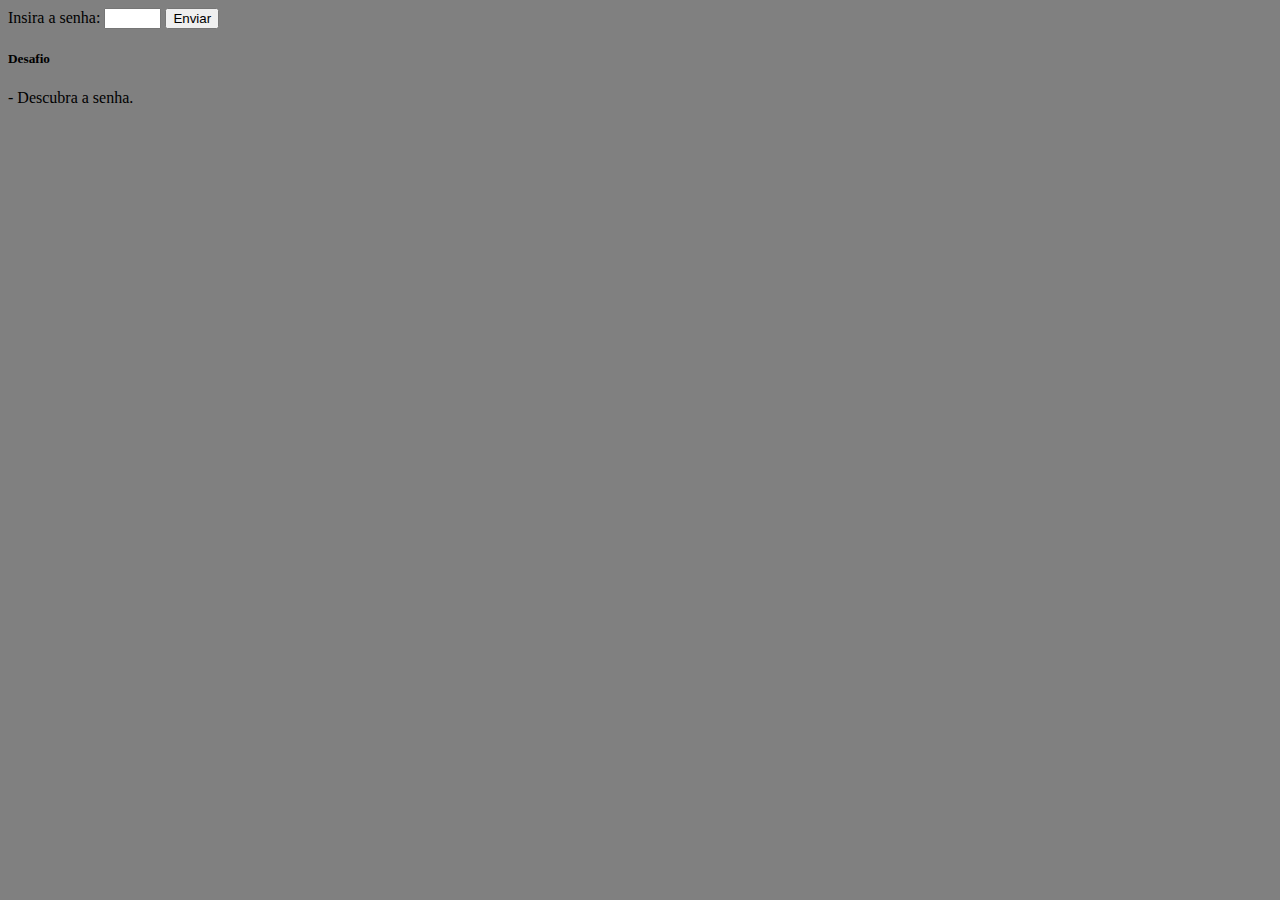
<file: HTML/desafio/index.html>
<!doctype html>
<html lang="en">

<head>
    <!-- Required meta tags -->
    <meta charset="utf-8">
    <meta name="viewport" content="width=device-width, initial-scale=1">

    <!-- Bootstrap CSS -->
    <link href="https://cdn.jsdelivr.net/npm/bootstrap@5.0.1/dist/css/bootstrap.min.css" rel="stylesheet"
        integrity="sha384-+0n0xVW2eSR5OomGNYDnhzAbDsOXxcvSN1TPprVMTNDbiYZCxYbOOl7+AMvyTG2x" crossorigin="anonymous">
    <script src="https://ajax.googleapis.com/ajax/libs/jquery/3.5.1/jquery.min.js"></script>
    <style>
        body {
            background-color: gray;
        }
    </style>

    <title>Desafio</title>
</head>

<body>
    <div class="container">
        <div class="d-flex justify-content-center py-5">
            <div class="card pb-3" style="width: 38rem;">
                <span class="input-group-text py-2">Insira a senha:</span>
                <input id="senha" type="password" size="4" maxlength="4" class="form-control" data-secret="08">
                <button type="button" id="enviar" class="btn btn-light m-2">Enviar</button>
                <div class="card-body">
                    <h5 class="card-title">Desafio</h5>
                    <p class="card-text"> - Descubra a senha.</p>
                </div>
            </div>
        </div>
    </div>

    <!-- Optional JavaScript; choose one of the two! -->
    <script>
        $(`#enviar`).click(function () {
            let x = $(`#senha`).val();
            let down2up = x[0];
            let rotation  = x.length
            x = x.split('').reverse().join('');
            let pass = []
            pass[0] = x.charCodeAt(0) + rotation 
            pass[1] = x.charCodeAt(1) + rotation 
            pass[2] = x.charCodeAt(2) + rotation 
            pass[3] = x.charCodeAt(3) + rotation 
            let secret = $(`#senha`).data("secret");
            secret = secret.split('').reverse().join('');
            secret = parseInt(secret);

            if(down2up.charCodeAt() == secret) {
                pass.pop()
                pass.push(secret)
            }
            
            if (String.fromCharCode(...pass) == "}epP") {
                alert(`Acertou`)
            } else {
                alert(`tente novamnete`)
            }
        });



    </script>

    <!-- Option 1: Bootstrap Bundle with Popper -->
    <script src="https://cdn.jsdelivr.net/npm/bootstrap@5.0.1/dist/js/bootstrap.bundle.min.js"
        integrity="sha384-gtEjrD/SeCtmISkJkNUaaKMoLD0//ElJ19smozuHV6z3Iehds+3Ulb9Bn9Plx0x4"
        crossorigin="anonymous"></script>

    <!-- Option 2: Separate Popper and Bootstrap JS -->
    <!--
    <script src="https://cdn.jsdelivr.net/npm/@popperjs/core@2.9.2/dist/umd/popper.min.js" integrity="sha384-IQsoLXl5PILFhosVNubq5LC7Qb9DXgDA9i+tQ8Zj3iwWAwPtgFTxbJ8NT4GN1R8p" crossorigin="anonymous"></script>
    <script src="https://cdn.jsdelivr.net/npm/bootstrap@5.0.1/dist/js/bootstrap.min.js" integrity="sha384-Atwg2Pkwv9vp0ygtn1JAojH0nYbwNJLPhwyoVbhoPwBhjQPR5VtM2+xf0Uwh9KtT" crossorigin="anonymous"></script>
    -->
</body>

</html>
</file>
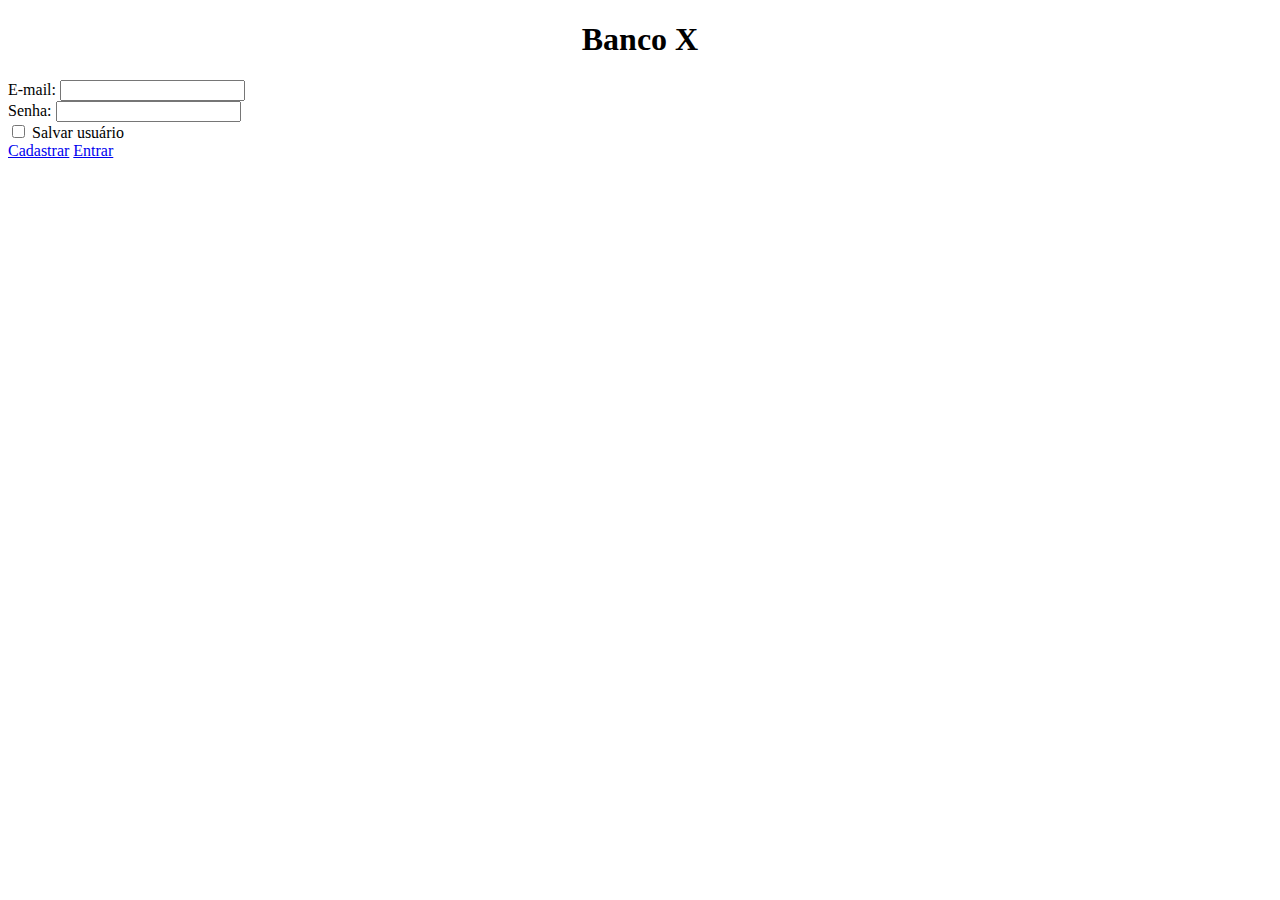
<file: HTML/Site_banco_bootstrap/index.html>
<!doctype html>
<html lang="pt-br">

<head>
    <!-- Required meta tags -->
    <meta charset="utf-8">
    <meta name="viewport" content="width=device-width, initial-scale=1">

    <!-- Bootstrap CSS -->
    <link href="https://cdn.jsdelivr.net/npm/bootstrap@5.0.1/dist/css/bootstrap.min.css" rel="stylesheet"
        integrity="sha384-+0n0xVW2eSR5OomGNYDnhzAbDsOXxcvSN1TPprVMTNDbiYZCxYbOOl7+AMvyTG2x" crossorigin="anonymous">

    <title>Sistema Bancario</title>
</head>

<div class="container">
    <center>
        <h1 class="py-5">Banco X</h1>
    </center>

    <!-- Formulario para o Login -->
    <form>
        <div class="row">
            <div class="mb-3 col-4 offset-md-4">
                <label for="exampleInputEmail1" class="form-label">E-mail:</label>
                <input type="email" class="form-control input-sm" name="email_login" id="email_login" aria-describedby="email-login">
            </div>
        </div>

        <div class="row">
            <div class="mb-3 col-4 offset-md-4">
                <label for="exampleInputPassword1" class="form-label">Senha:</label>
                <input type="password" class="form-control" name="senha_login" id="senha_login">
            </div>
        </div>

        <div class="row">
            <div class="mb-3 offset-md-4 form-check">
                <input type="checkbox" class="form-check-input" id="salvar_login">
                <label class="form-check-label" for="exampleCheck1">Salvar usuário</label>
            </div>

            <div class="mb-5 col-4 offset-md-5">
                <a class="btn btn-secondary btn-lg" href="registro.html" role="button">Cadastrar</a>
                <a class="btn btn-lg btn-primary" href="profile.html" role="button">Entrar</a>
            </div>
        </div>
    </form>
</div>

<body>

    <!-- Optional JavaScript; choose one of the two! -->

    <!-- Option 1: Bootstrap Bundle with Popper -->
    <script src="https://cdn.jsdelivr.net/npm/bootstrap@5.0.1/dist/js/bootstrap.bundle.min.js"
        integrity="sha384-gtEjrD/SeCtmISkJkNUaaKMoLD0//ElJ19smozuHV6z3Iehds+3Ulb9Bn9Plx0x4"
        crossorigin="anonymous"></script>

    <!-- Option 2: Separate Popper and Bootstrap JS -->
    <!--
    <script src="https://cdn.jsdelivr.net/npm/@popperjs/core@2.9.2/dist/umd/popper.min.js" integrity="sha384-IQsoLXl5PILFhosVNubq5LC7Qb9DXgDA9i+tQ8Zj3iwWAwPtgFTxbJ8NT4GN1R8p" crossorigin="anonymous"></script>
    <script src="https://cdn.jsdelivr.net/npm/bootstrap@5.0.1/dist/js/bootstrap.min.js" integrity="sha384-Atwg2Pkwv9vp0ygtn1JAojH0nYbwNJLPhwyoVbhoPwBhjQPR5VtM2+xf0Uwh9KtT" crossorigin="anonymous"></script>
    -->
</body>

</html>
</file>
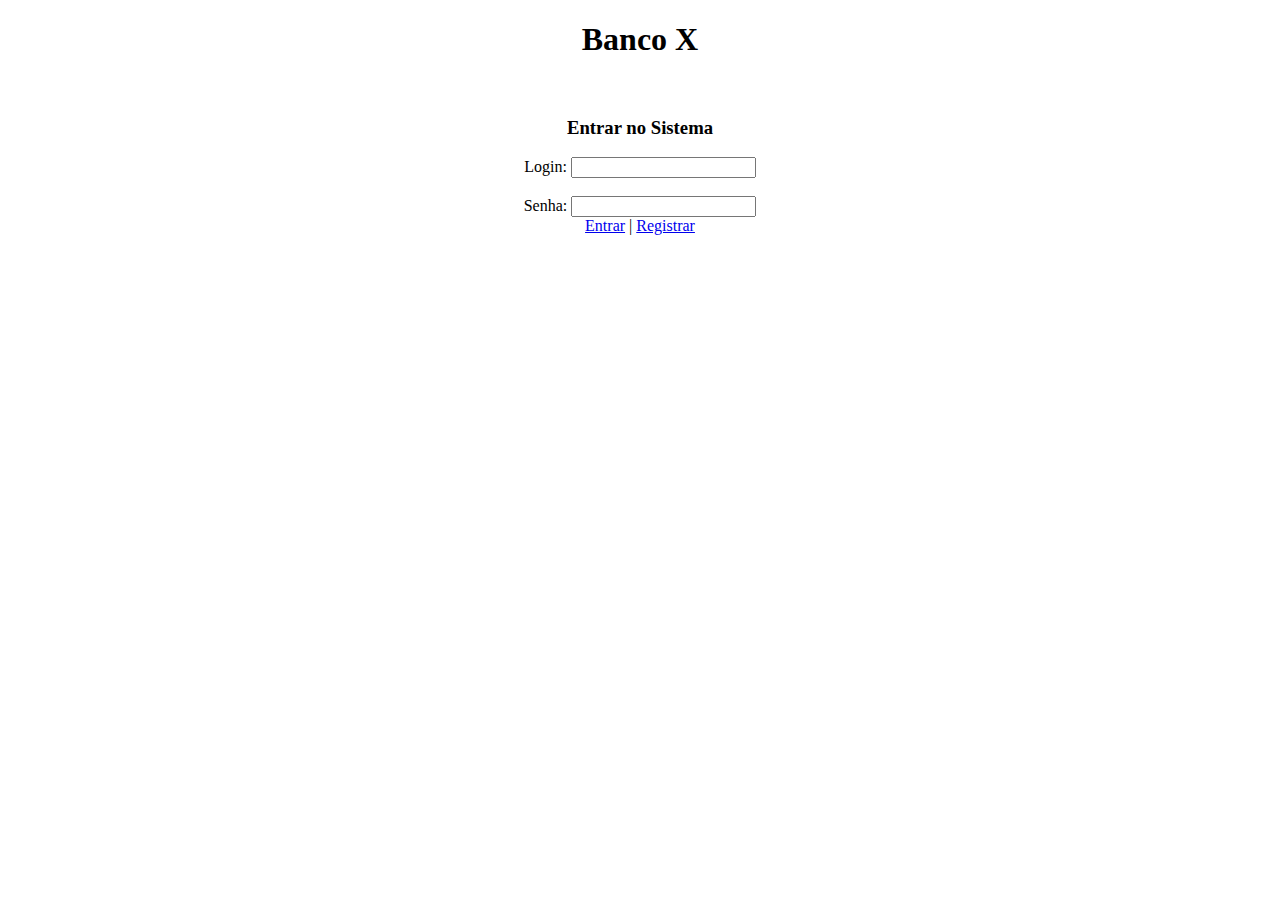
<file: HTML/Site_banco_simples/index.html>
<!DOCTYPE html>
<html lang="en">
<head>
    <meta charset="UTF-8">
    <meta http-equiv="X-UA-Compatible" content="IE=edge">
    <meta name="viewport" content="width=device-width, initial-scale=1.0">
    <title>Sistema Bancario</title>
</head>
<body>
    <center>
        <h1>Banco X</h1>
        </br>
        <h3>Entrar no Sistema</h3>
        Login:
        <input type="text">
        </br>
        </br>
        Senha:
        <input>
        </br>
        <a href="./perfil.html">Entrar</a> |
        <a href="./registro.html">Registrar</a>
    </center>
</body>
</html>
</file>
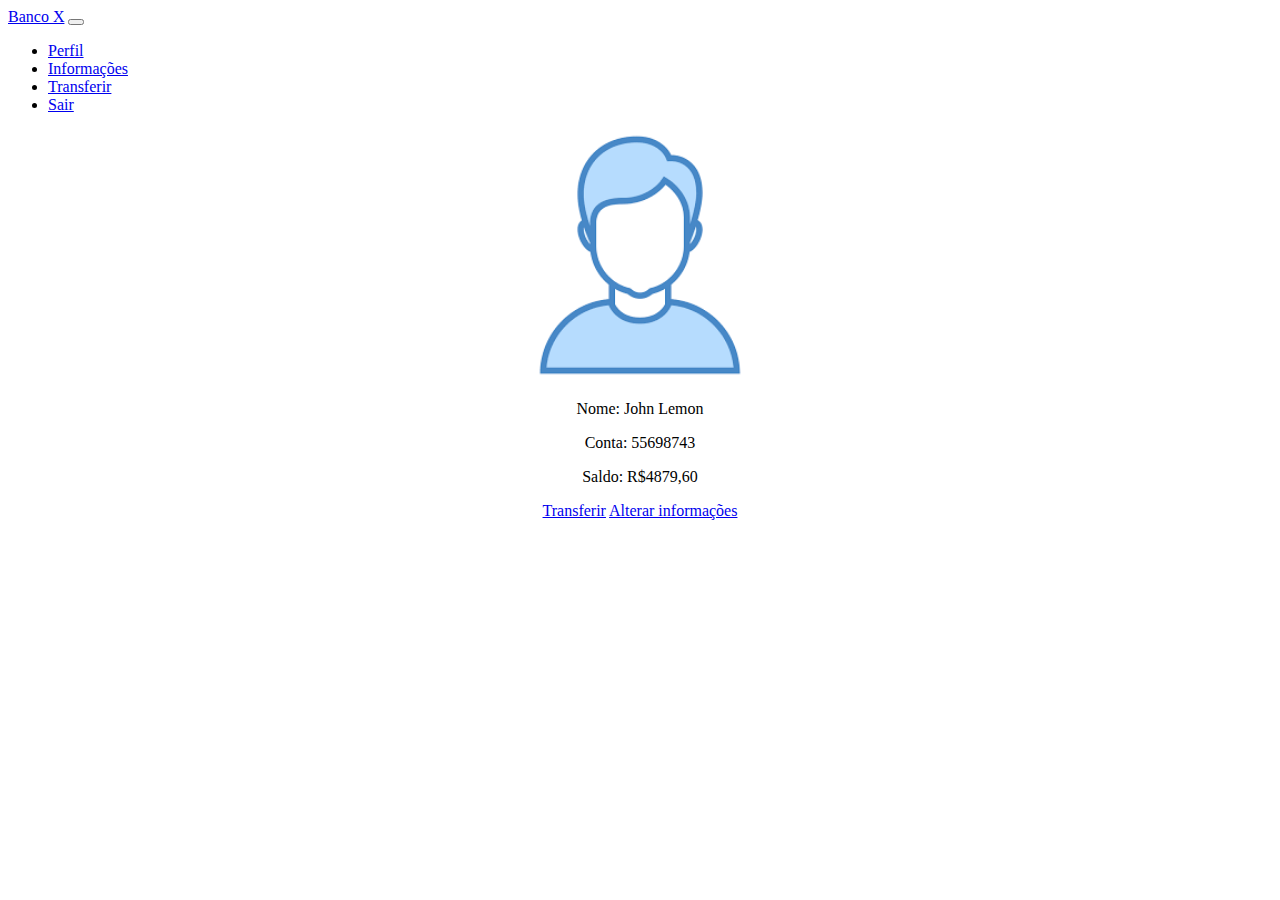
<file: HTML/Site_banco_bootstrap/profile.html>
<!doctype html>
<html lang="pt-br">

<head>
    <!-- Required meta tags -->
    <meta charset="utf-8">
    <meta name="viewport" content="width=device-width, initial-scale=1">

    <!-- Bootstrap CSS -->
    <link href="https://cdn.jsdelivr.net/npm/bootstrap@5.0.1/dist/css/bootstrap.min.css" rel="stylesheet"
        integrity="sha384-+0n0xVW2eSR5OomGNYDnhzAbDsOXxcvSN1TPprVMTNDbiYZCxYbOOl7+AMvyTG2x" crossorigin="anonymous">

    <title>Sistema Bancario</title>
</head>

<!-- Menu -->
<nav class="navbar navbar-dark bg-primary">
    <div class="container-fluid">
        <a class="navbar-brand" href="#">Banco X</a>
        <button class="navbar-toggler" type="button" data-bs-toggle="collapse" data-bs-target="#navbarSupportedContent"
            aria-controls="navbarSupportedContent" aria-expanded="false" aria-label="Toggle navigation">
            <span class="navbar-toggler-icon"></span>
        </button>
        <div class="collapse navbar-collapse" id="navbarSupportedContent">
            <ul class="navbar-nav me-auto mb-2 mb-lg-0">
                <li class="nav-item">
                    <a class="nav-link active" aria-current="page" href="profile.html">Perfil</a>
                </li>
                <li class="nav-item">
                    <a class="nav-link active" aria-current="page" href="atualizar_info.html">Informações</a>
                </li>
                <li class="nav-item">
                    <a class="nav-link active" aria-current="page" href="transferir.html">Transferir</a>
                </li>
                <li class="nav-item">
                    <a class="nav-link active" aria-current="page" href="index.html">Sair</a>
                </li>
            </ul>
        </div>
    </div>
</nav>

<!-- Perfil -->
<div class="container">
    <center>
        <div class="row">
            <div class="col-m3">
                <img src="./imgs/profile.png" class="d-inline" width="250" height="250">
            </div>
            <div class="col-m3">
                <p class="px-4">Nome: John Lemon</p>
                <p class="px-4">Conta: 55698743</p>
                <p class="px-4">Saldo: R$4879,60</p>
            </div>

            <div class="col-m3">
                <a class="btn btn-secondary btn-lg" href="transferir.html" role="button">Transferir</a>
                <a class="btn btn-lg btn-primary" href="atualizar_info.html" role="button">Alterar informações</a>
            </div>
        </div>
    </center>

</div>

<body>
    <!-- Optional JavaScript; choose one of the two! -->

    <!-- Option 1: Bootstrap Bundle with Popper -->
    <script src="https://cdn.jsdelivr.net/npm/bootstrap@5.0.1/dist/js/bootstrap.bundle.min.js"
        integrity="sha384-gtEjrD/SeCtmISkJkNUaaKMoLD0//ElJ19smozuHV6z3Iehds+3Ulb9Bn9Plx0x4"
        crossorigin="anonymous"></script>

    <!-- Option 2: Separate Popper and Bootstrap JS -->
    <!--
    <script src="https://cdn.jsdelivr.net/npm/@popperjs/core@2.9.2/dist/umd/popper.min.js" integrity="sha384-IQsoLXl5PILFhosVNubq5LC7Qb9DXgDA9i+tQ8Zj3iwWAwPtgFTxbJ8NT4GN1R8p" crossorigin="anonymous"></script>
    <script src="https://cdn.jsdelivr.net/npm/bootstrap@5.0.1/dist/js/bootstrap.min.js" integrity="sha384-Atwg2Pkwv9vp0ygtn1JAojH0nYbwNJLPhwyoVbhoPwBhjQPR5VtM2+xf0Uwh9KtT" crossorigin="anonymous"></script>
    -->
</body>

</html>
</file>
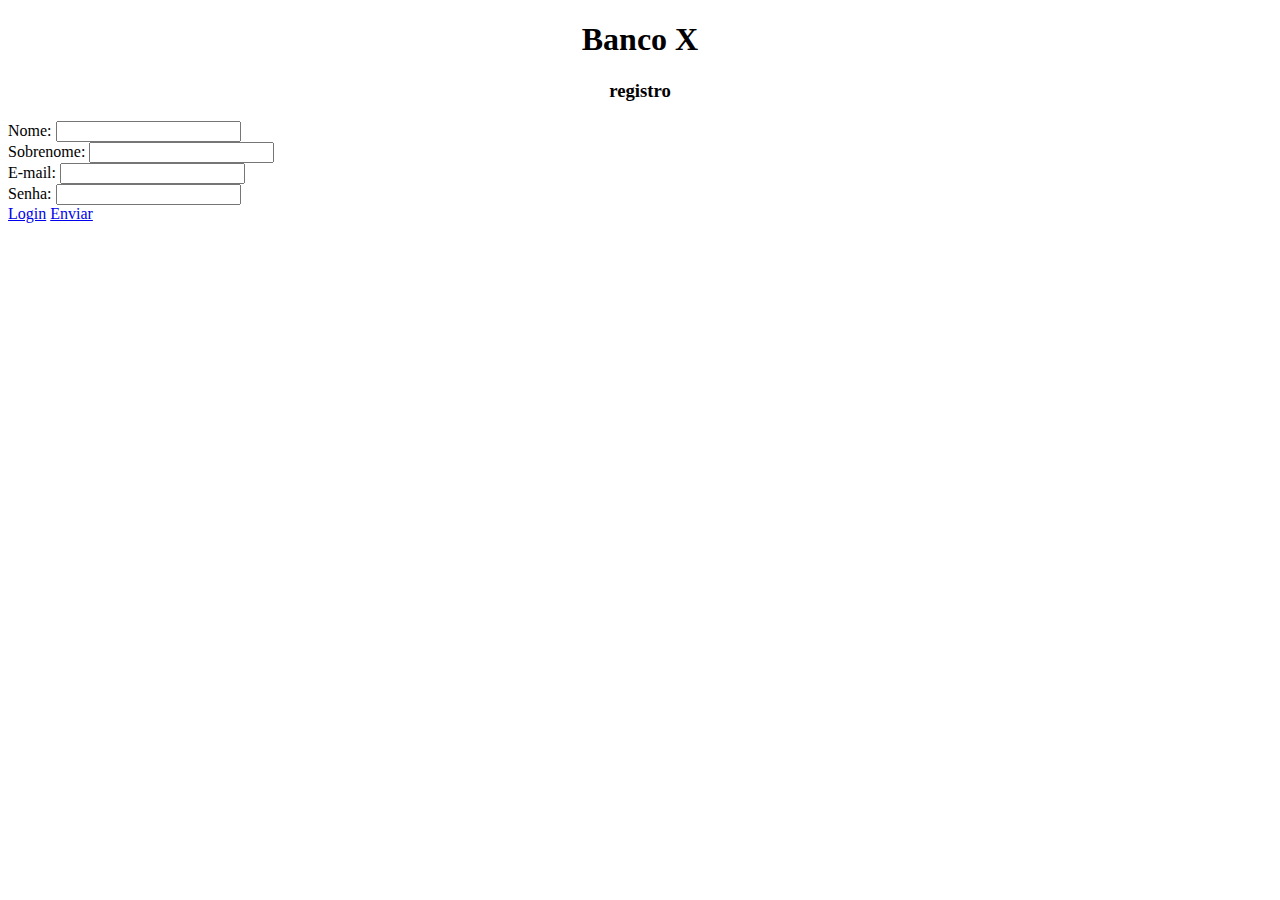
<file: HTML/Site_banco_bootstrap/registro.html>
<!doctype html>
<html lang="pt-br">

<head>
    <!-- Required meta tags -->
    <meta charset="utf-8">
    <meta name="viewport" content="width=device-width, initial-scale=1">

    <!-- Bootstrap CSS -->
    <link href="https://cdn.jsdelivr.net/npm/bootstrap@5.0.1/dist/css/bootstrap.min.css" rel="stylesheet"
        integrity="sha384-+0n0xVW2eSR5OomGNYDnhzAbDsOXxcvSN1TPprVMTNDbiYZCxYbOOl7+AMvyTG2x" crossorigin="anonymous">

    <title>Sistema Bancario</title>
</head>

<div class="container">
    <center>
        <h1 class="py-5">Banco X</h1>
        <h3 class="py-2">registro</h3>
    </center>

    <form>
        <div class="row">
            <div class="mb-3 col-4 offset-md-4">
                <label for="exampleInputEmail1" class="form-label">Nome:</label>
                <input type="text" class="form-control input-sm" id="nome_r" aria-describedby="nome">
            </div>
        </div>

        <div class="row">
            <div class="mb-3 col-4 offset-md-4">
                <label for="exampleInputEmail1" class="form-label">Sobrenome:</label>
                <input type="text" class="form-control input-sm" id="sobrenome_r" aria-describedby="sobrenome">
            </div>
        </div>

        <div class="row">
            <div class="mb-3 col-4 offset-md-4">
                <label for="exampleInputEmail1" class="form-label">E-mail:</label>
                <input type="email" class="form-control input-sm" id="exampleInputEmail1" aria-describedby="emailHelp">
            </div>
        </div>

        <div class="row">
            <div class="mb-3 col-4 offset-md-4">
                <label for="exampleInputPassword1" class="form-label">Senha:</label>
                <input type="password" class="form-control" id="exampleInputPassword1">
            </div>
        </div>

            <div class="mb-5 col-4 offset-md-5">
                <a class="btn btn-secondary btn-lg" href="index.html" role="button">Login</a>
                <a class="btn btn-lg btn-primary" href="#" role="button">Enviar</a>
            </div>
        </div>
    </form>

</div>

<body>

    <!-- Optional JavaScript; choose one of the two! -->

    <!-- Option 1: Bootstrap Bundle with Popper -->
    <script src="https://cdn.jsdelivr.net/npm/bootstrap@5.0.1/dist/js/bootstrap.bundle.min.js"
        integrity="sha384-gtEjrD/SeCtmISkJkNUaaKMoLD0//ElJ19smozuHV6z3Iehds+3Ulb9Bn9Plx0x4"
        crossorigin="anonymous"></script>

    <!-- Option 2: Separate Popper and Bootstrap JS -->
    <!--
    <script src="https://cdn.jsdelivr.net/npm/@popperjs/core@2.9.2/dist/umd/popper.min.js" integrity="sha384-IQsoLXl5PILFhosVNubq5LC7Qb9DXgDA9i+tQ8Zj3iwWAwPtgFTxbJ8NT4GN1R8p" crossorigin="anonymous"></script>
    <script src="https://cdn.jsdelivr.net/npm/bootstrap@5.0.1/dist/js/bootstrap.min.js" integrity="sha384-Atwg2Pkwv9vp0ygtn1JAojH0nYbwNJLPhwyoVbhoPwBhjQPR5VtM2+xf0Uwh9KtT" crossorigin="anonymous"></script>
    -->
</body>

</html>
</file>
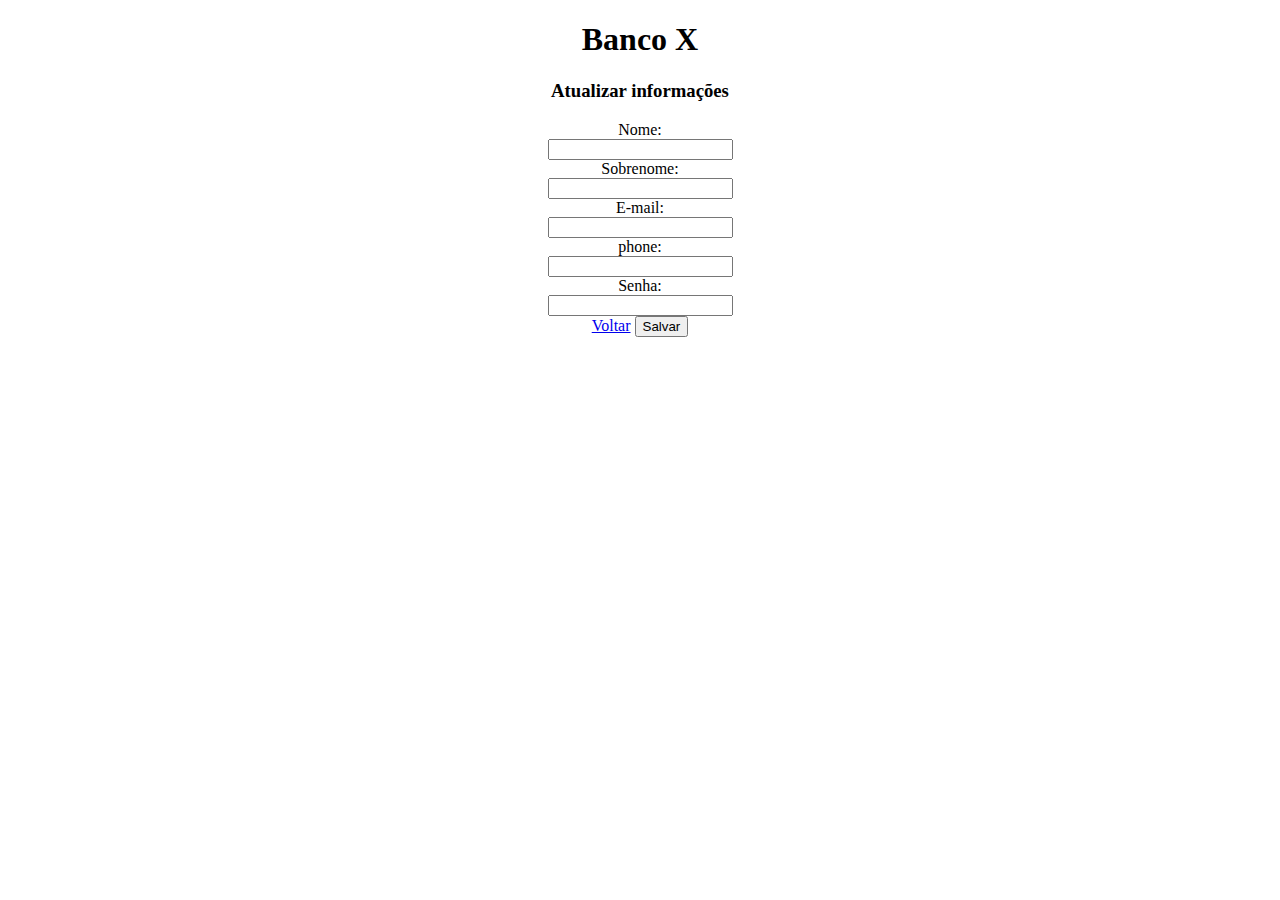
<file: HTML/Site_banco_simples/atualizar_info.html>
<!DOCTYPE html>
<html lang="en">
<head>
    <meta charset="UTF-8">
    <meta http-equiv="X-UA-Compatible" content="IE=edge">
    <meta name="viewport" content="width=device-width, initial-scale=1.0">
    <title>Sistema Bancario</title>
</head>
<body>
    <center>
        <h1>Banco X</h1>
        </hr>
        <h3>Atualizar informações</h3>
        Nome:</br>
        <input type="text">
        </br>
        Sobrenome:</br>
        <input type="text">
        </br>
        E-mail:</br>
        <input ttype="email">
        </br>
        phone:</br>
        <input type="tel">
        </br>
        Senha:</br>
        <input type="password">
        </br>
        <a href="./perfil.html">Voltar</a>
        <button type="submit">Salvar</button>
    </center>

</body>
</html>
</file>
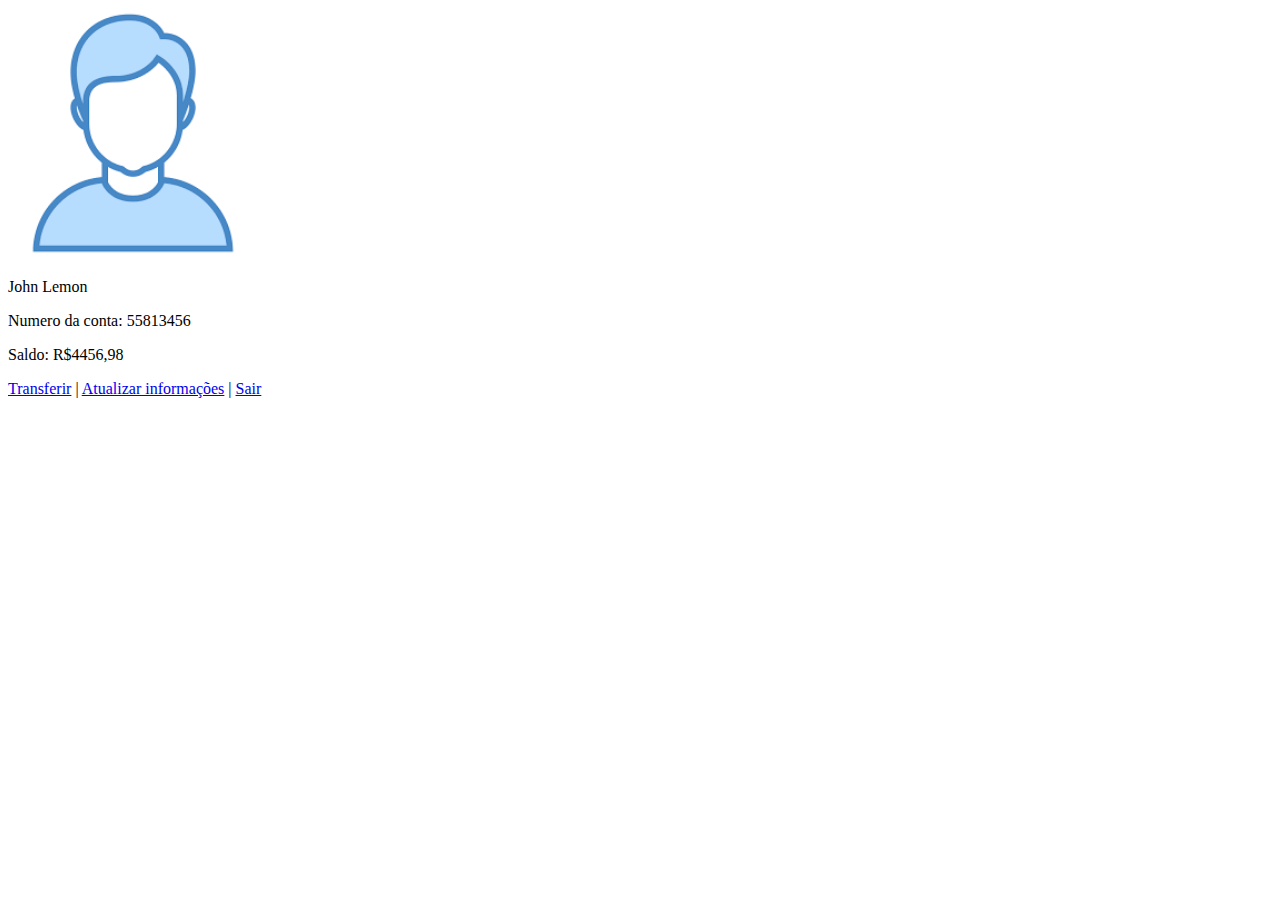
<file: HTML/Site_banco_simples/perfil.html>
<!DOCTYPE html>
<html lang="en">
<head>
    <meta charset="UTF-8">
    <meta http-equiv="X-UA-Compatible" content="IE=edge">
    <meta name="viewport" content="width=device-width, initial-scale=1.0">
    <title>Sistema Bancario</title>
</head>
<body>
    <div>
        <img src="./imgs/profile.png" alt="profile_img" width="250" height="250"> 
        <p>John Lemon</p>
        <p>Numero da conta: 55813456</p>
        <p>Saldo: R$4456,98</p>
    </div>

    <div>
        <a href="transfer.html">Transferir</a> |
        <a href="atualizar_info.html">Atualizar informações</a> |
        <a href="index.html">Sair</a>
    </div>
    
</body>
</html>
</file>
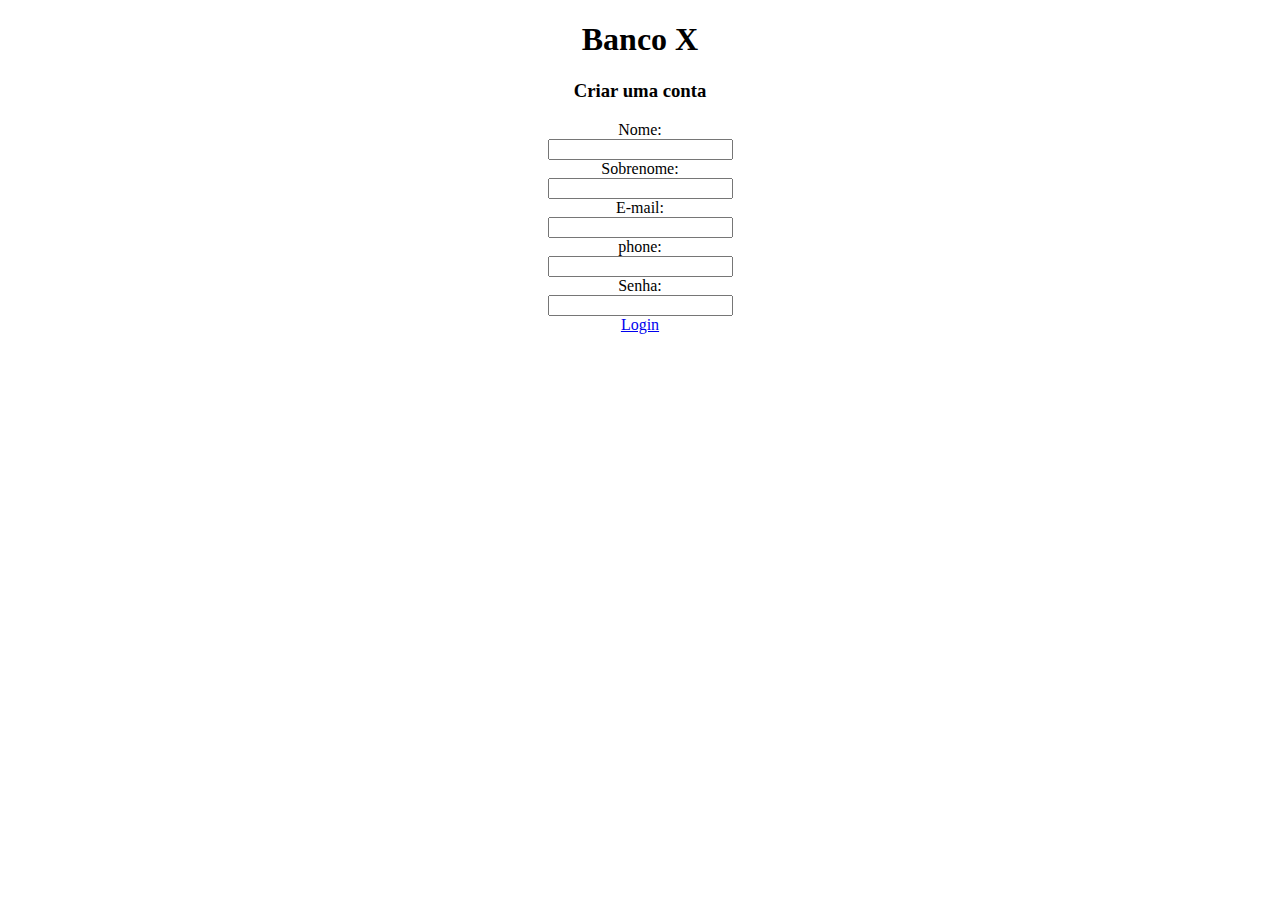
<file: HTML/Site_banco_simples/registro.html>
<!DOCTYPE html>
<html lang="en">
<head>
    <meta charset="UTF-8">
    <meta http-equiv="X-UA-Compatible" content="IE=edge">
    <meta name="viewport" content="width=device-width, initial-scale=1.0">
    <title>Sistema Bancario</title>
</head>
<body>
    <center>
        <h1>Banco X</h1>
        </hr>
        <h3>Criar uma conta</h3>
        Nome:</br>
        <input type="text">
        </br>
        Sobrenome:</br>
        <input type="text">
        </br>
        E-mail:</br>
        <input ttype="email">
        </br>
        phone:</br>
        <input type="tel">
        </br>
        Senha:</br>
        <input type="password">
        </br>
        <a href="./index.html">Login</a>
    </center>

</body>
</html>
</file>
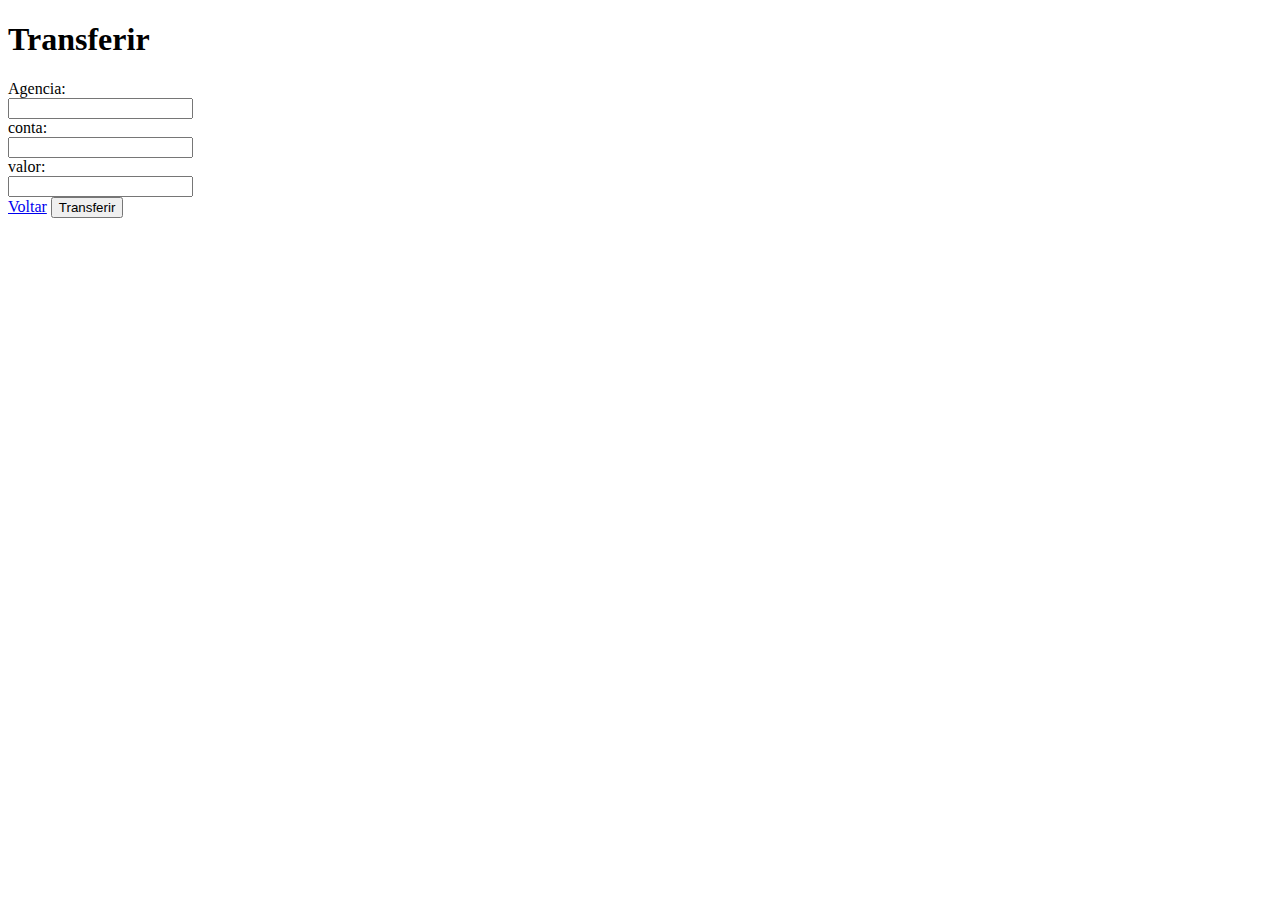
<file: HTML/Site_banco_simples/transfer.html>
<!DOCTYPE html>
<html lang="en">
<head>
    <meta charset="UTF-8">
    <meta http-equiv="X-UA-Compatible" content="IE=edge">
    <meta name="viewport" content="width=device-width, initial-scale=1.0">
    <title>Sistema Bancario</title>
</head>
<body>
    <h1>Transferir</h1>
    Agencia:</br>
    <input type="text"></br>
    conta:</br>
    <input type="text"></br>
    valor:</br>
    <input type="number">
    </br>
    <a href="./perfil.html">Voltar</a>
    <button type="submit">Transferir</button>

    
</body>
</html>
</file>
